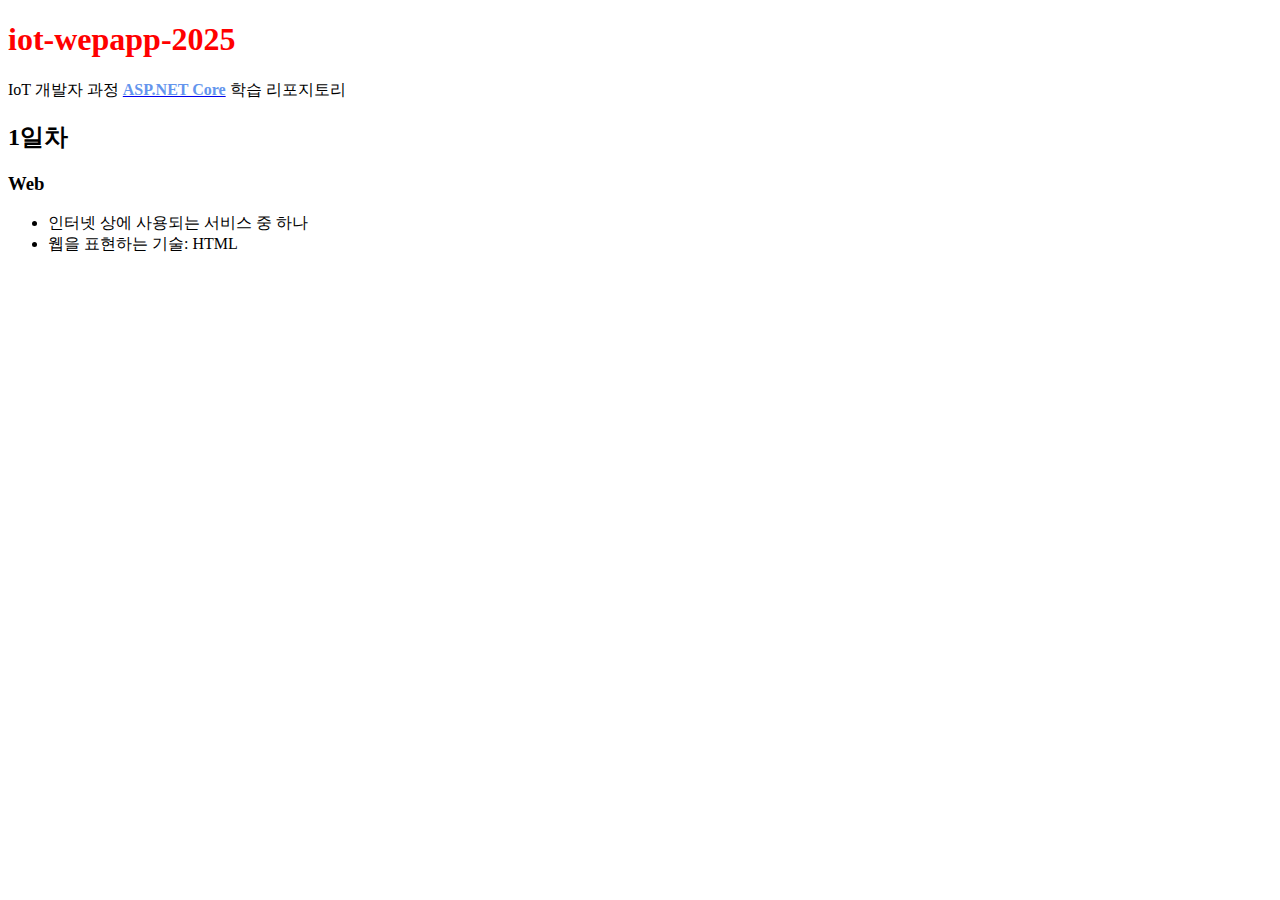
<file: day01/html01.html>
<!DOCTYPE html>
<html lang="ko">
    <head>
        <title>첫 번째 웹페이지</title>

    </head>
    <body>
        <h1 style="color: red;">iot-wepapp-2025</h1>
        <p>IoT 개발자 과정 <a href="#"><b style="color: cornflowerblue;">ASP.NET Core</b></a> 학습 리포지토리</p>
        
        <!-- 주석 -->
        <h2>1일차</h2>
        <h3>Web</h3>
        <ul>
            <li>인터넷 상에 사용되는 서비스 중 하나</li>
            <li>웹을 표현하는 기술: HTML</li>
        </ul>
    </body>
</html>
</file>
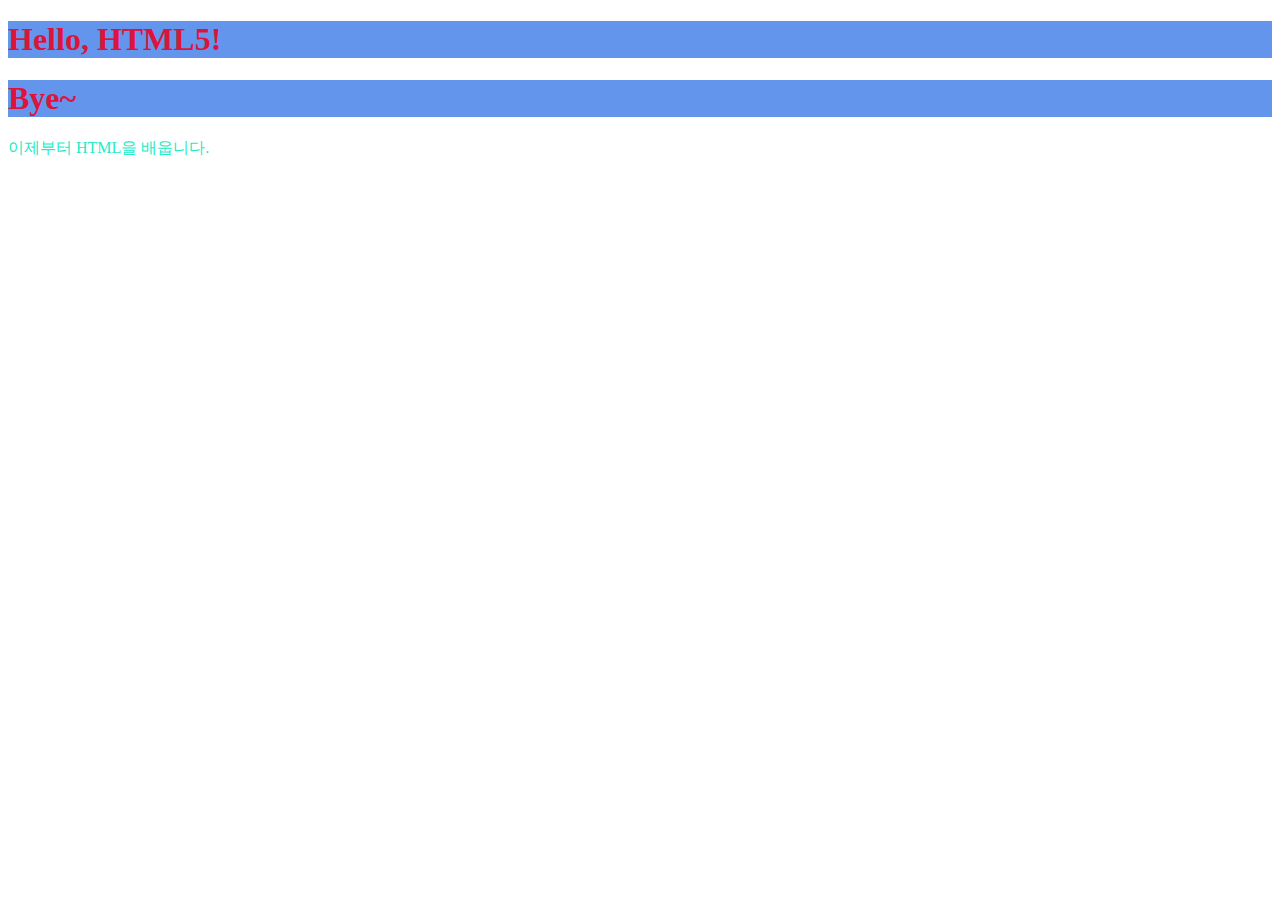
<file: day01/html03.html>
<!DOCTYPE html>
<html lang="ko">
<head>
    <meta charset="UTF-8">
    <meta name="viewport" content="width=device-width, initial-scale=1.0">
    <title>세 번째 웹페이지</title>
    <!-- CSS 스타일 적용 -->
    <link rel="stylesheet" href="./style01.css">
    <!-- JS 외부 적용-->
    <script src="./script01.js"></script>
</head>
<body>
    <h1>Hello, HTML5!</h1>
    <h1>Bye~</h1>
    <p>이제부터 HTML을 배웁니다.</p>
</body>
</html>
</file>
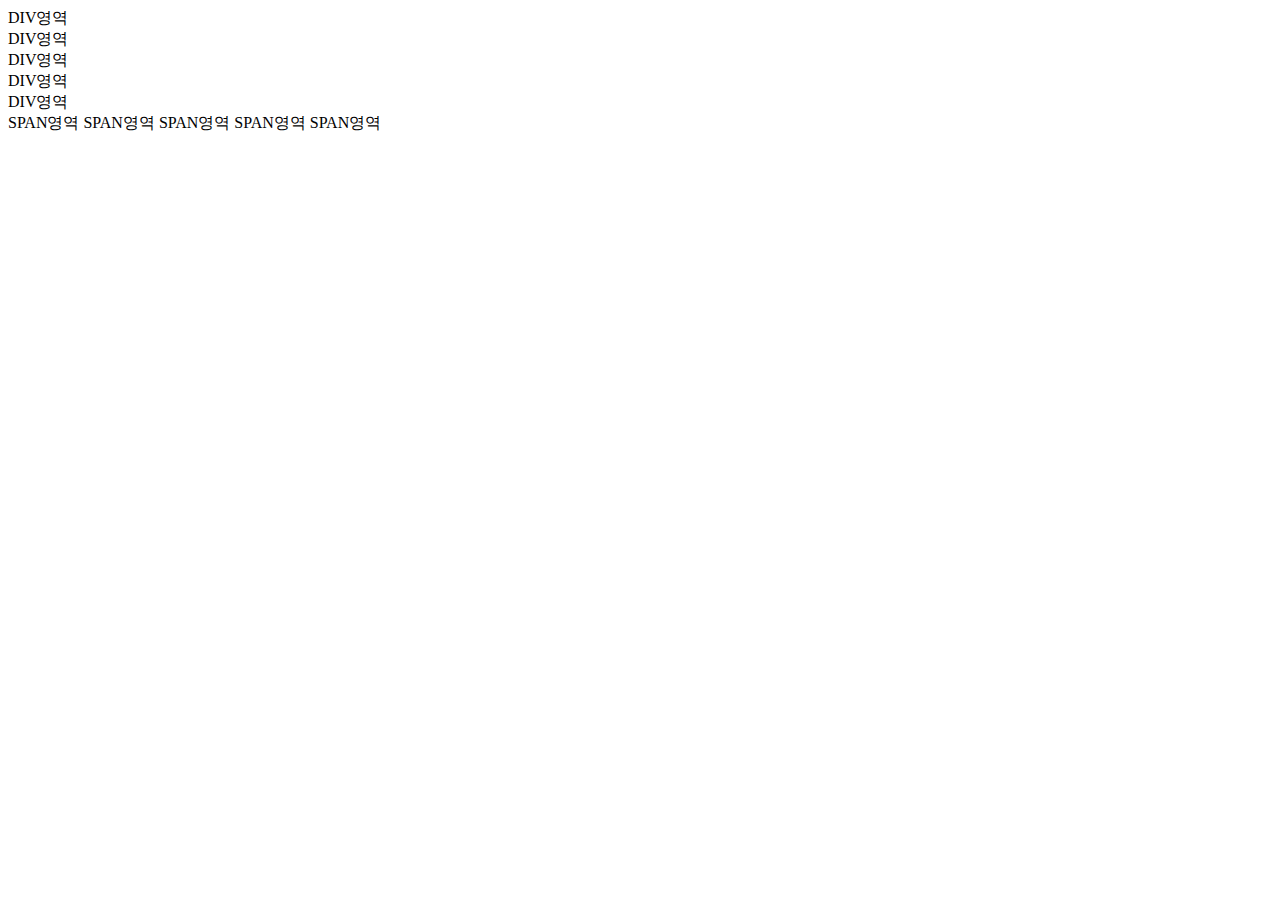
<file: day01/html07.html>
<!DOCTYPE html>
<html lang="ko">
<head>
    <meta charset="UTF-8">
    <meta name="viewport" content="width=device-width, initial-scale=1.0">
    <title>공간분할태그</title>
</head>
<body>
    <div>DIV영역</div>
    <div>DIV영역</div>
    <div>DIV영역</div>
    <div>DIV영역</div>
    <div>DIV영역</div>
    <div>
        <span>SPAN영역</span>
        <span>SPAN영역</span>
        <span>SPAN영역</span>
        <span>SPAN영역</span>
        <span>SPAN영역</span>
    </div>
</body>
</html>
</file>
<file: day01/style01.css>
h1 {
    color: crimson;
    background-color: cornflowerblue; /*rgb(35, 235, 195);*/ 
}
p {
    color: #23EBC3;
}
</file>
